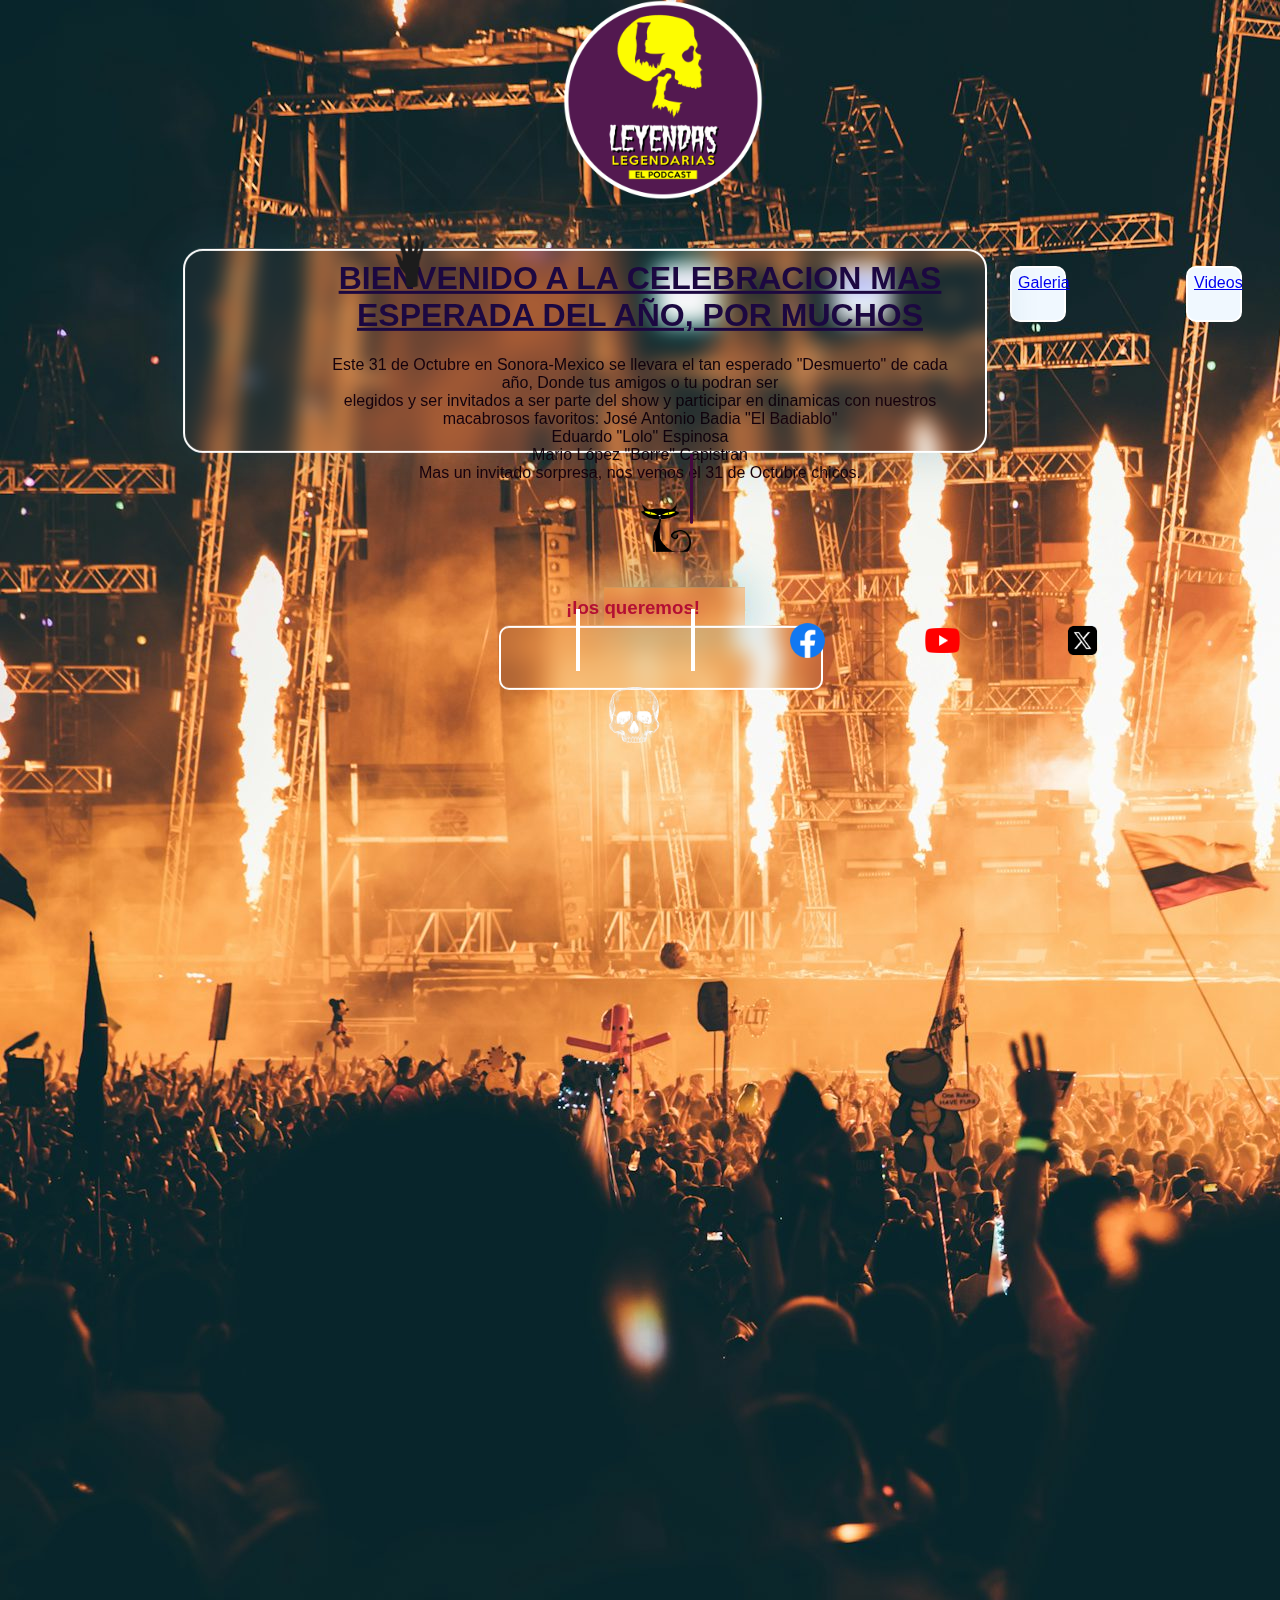
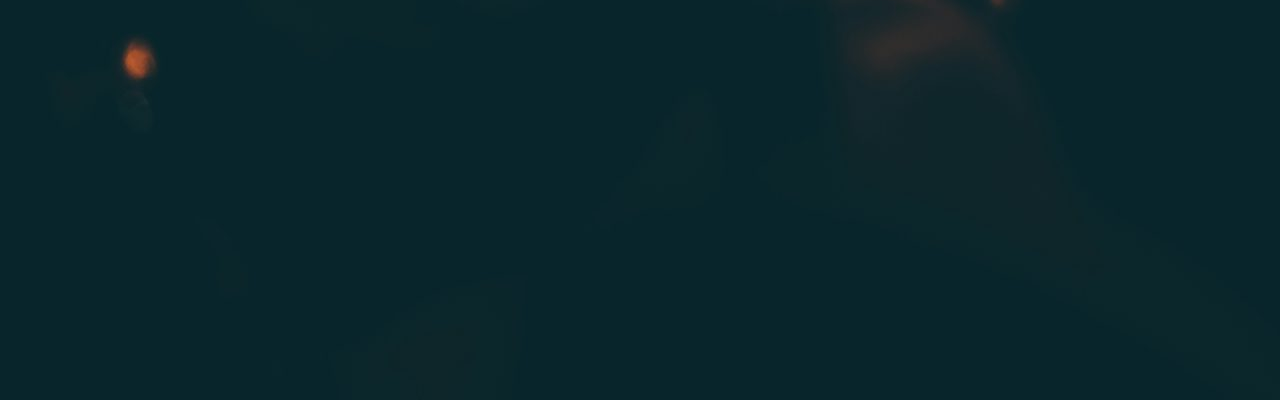
<file: index.html>
<!DOCTYPE html>
<html lang="en">
<head>
    <meta charset="UTF-8">
    <meta name="viewport" content="width=device-width, initial-scale=1.0">
    <title></title>
    <link rel="stylesheet" href="estilo.css">
    <link  rel= "apple-touch-icon"  tamaños= "57x57"  href= "favicons/apple-icon-57x57.png" > 
    <link  rel= "apple-touch-icon"  tamaños= "60x60"  href= "favicons/apple-icon-60x60.png" > 
    <link  rel= "apple-touch-icon"  tamaños= "72x72"  href= "favicons/apple-icon-72x72.png" > 
    <link  rel= "apple-touch-icon"  tamaños= "76x76"  href= "favicons/apple-icon-76x76.png" > 
    <link  rel= "apple-touch-icon"  tamaños= "114x114"  href= "favicons/apple-icon-114x114.png" > 
    <link  rel= "apple-touch-icon"  tamaños= "120x120"  href= "favicons/apple-icon-120x120.png" > 
    <link  rel= "apple-touch-icon"  tamaños = "144x144"  href = "favicons/apple-icon-144x144.png" > 
    <link  rel= "apple-touch-icon"  tamaños= "152x152"  href= "favicons/apple-icon-152x152.png" > 
    <link  rel= "apple-touch-icon"  tamaños= "180x180"  href= "favicons/apple-icon-180x180.png" > 
    <link  rel= "icon"  tipo= "image/png"  tamaños= "192x192"   href= "favicons/android-icon-192x192.png" > 
    <link  rel= "icon"  tipo= "image/png"  tamaños= "32x32"  href= "favicons/favicon-32x32.png" > 
    <link  rel= "icon"  tipo= "imagen/png"  tamaños= "96x96"  href= "favicons/favicon-96x96.png" > 
    <link  rel= "icon"  tipo= "imagen/png"  tamaños= "16x16"  href= "favicons/favicon-16x16.png" > 
    <link  rel= "manifest"  href= "favicons/manifest.json" > 
    <meta  nombre= "msapplication-TileColor"  contenido= "#ffffff" > 
    <meta  nombre= "msapplication-TileImage"  contenido= "favicons/ms-icon-144x144.png" > 
    <meta  nombre= "theme-color"  contenido= "#ffffff" >
</head>
<body>
<div class="ab">
<img src="img/fondo.jpeg" alt="fondo"></div>

<div class="lele">
<img src="img/logo.png" alt="logo" width="200px" height="200px">
</div>

<nav>
 <ul id="opciones">
    <li class="boton">Inicio</li>
    <li><a href="blog.html">Blog</li></a>
    <li><a href="galeria.html">Galeria</li></a>
    <li><a href="videos.html">Videos</li></a>
 </ul>
</nav>

<audio autoplay loop>
<source src="sound/musica ambiental.mp3" type="audio/mpeg">
</audio>


<main>
<header id="frase">
    <h1>BIENVENIDO A LA CELEBRACION MAS ESPERADA DEL AÑO, POR MUCHOS</h1>
    <p>Este 31 de Octubre en Sonora-Mexico se llevara el tan esperado "Desmuerto" de cada año, Donde tus amigos o tu podran ser <br>
        elegidos y ser invitados a ser parte del show y participar en dinamicas con nuestros macabrosos favoritos: José Antonio Badia "El Badiablo" <br>
        Eduardo "Lolo" Espinosa<br>
        Mario López "Borre" Capistran<br>
        Mas un invitado sorpresa, nos vemos el 31 de Octubre chicos.
    </p>
    <div class="linead"></div>

    <div class="caja"></div>
    <div class="dos"></div>
    <h3>¡los queremos!</h3> 
    <div class="tres"></div>
</header>
</main>

<div class="limi"></div>
<div class="limitan"></div>
</div>

<div class="zombie">
<img src="img/mano.webp" alt="mano" width="60px" height="60px">    
</div>

<div class=" muerto">
<img src="img/cabeza.webp" alt="cabeza" width="80px">    
</div>


<div class="gato">
    <img src="img/cat.png" alt="cat" width="50px" height="50px" >
    </div>

<div id="imagenes">

    <div class="face">
    <a href="https://www.facebook.com/leyendaspodcast/?locale=es_LA">
<img src="img/Facebook.png" alt="Facebook" width="35px" height="35px">
 </a>
    </div>

    <div class="you">
 <a href="https://youtube.com/@leyendaspodcast?si=yJ-nlB5VjifL2ucx">     
<img src="img/Youtube.png" alt="Youtube" width="35px" height="25px"></a>  

    </div>
<a href="https://x.com/LeyendasPodcast" target="_blank">   
<img src="img/twitter.webp" alt="twitter" width="45px" height="45px">
</a> 
</div>

</body>
</html>
</file>
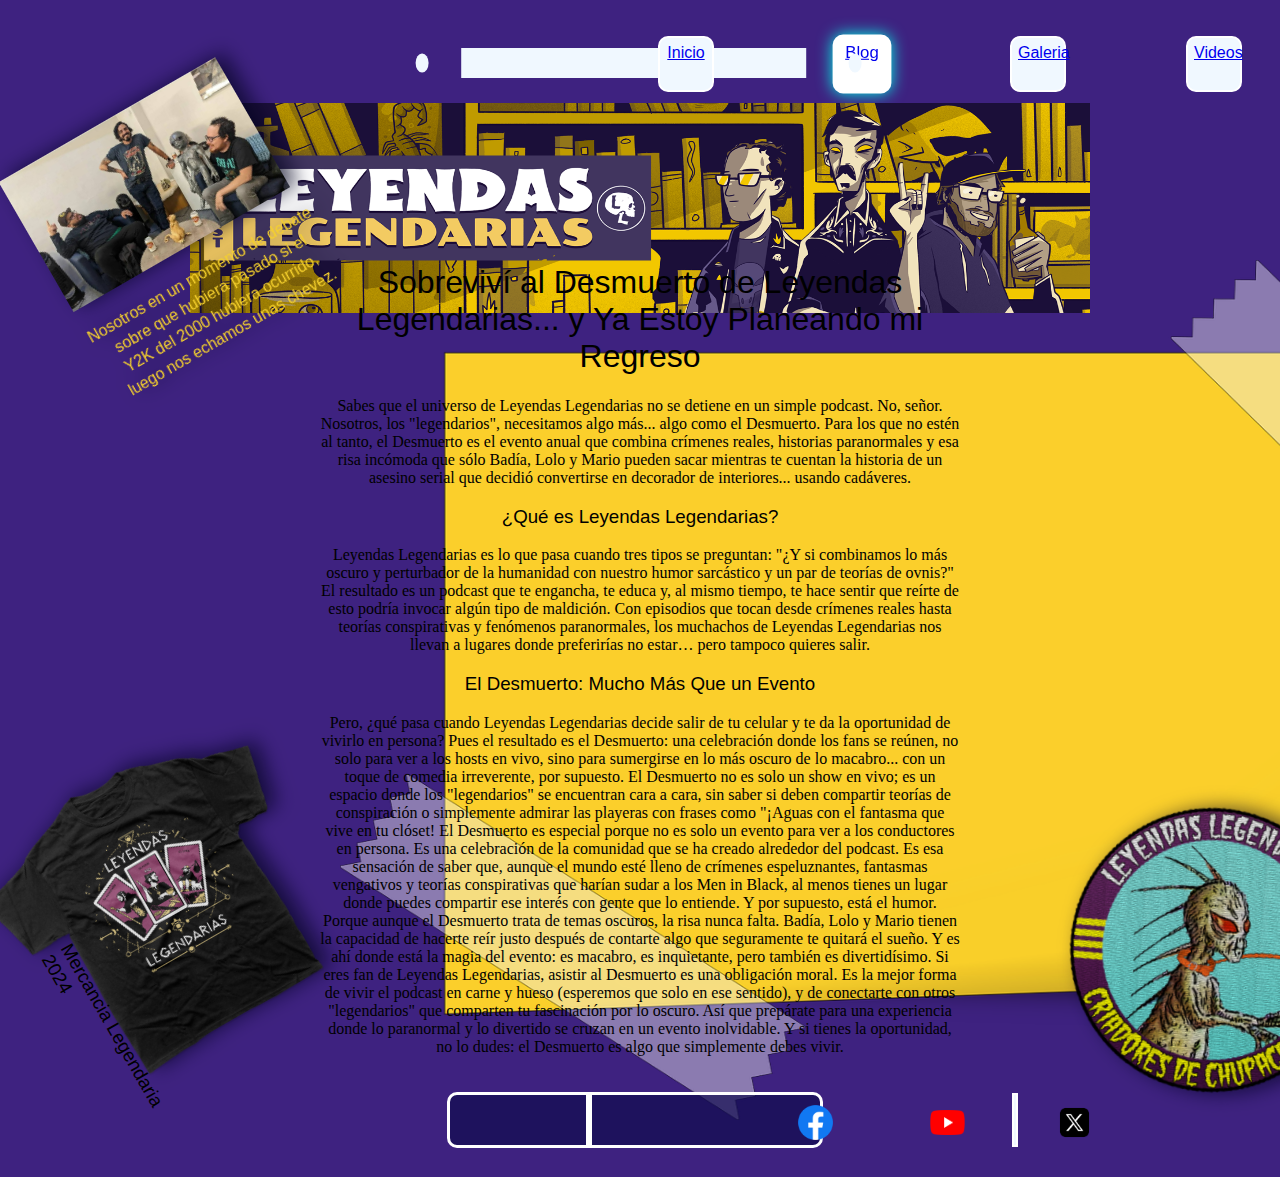
<file: blog.html>
<!DOCTYPE html>
<html lang="en">
<head>
    <meta charset="UTF-8">
    <meta name="viewport" content="width=device-width, initial-scale=1.0">
    <title>Document</title>

<link rel="stylesheet" href="https://cdnjs.cloudflare.com/ajax/libs/font-awesome/6.6.0/css/all.min.css" integrity="sha512-Kc323vGBEqzTmouAECnVceyQqyqdsSiqLQISBL29aUW4U/M7pSPA/gEUZQqv1cwx4OnYxTxve5UMg5GT6L4JJg==" crossorigin="anonymous" referrerpolicy="no-referrer" />

    <link rel="stylesheet" href="estilazos.css">
    <link  rel= "apple-touch-icon"  tamaños= "57x57"  href= "favicons/apple-icon-57x57.png" > 
    <link  rel= "apple-touch-icon"  tamaños= "60x60"  href= "favicons/apple-icon-60x60.png" > 
    <link  rel= "apple-touch-icon"  tamaños= "72x72"  href= "favicons/apple-icon-72x72.png" > 
    <link  rel= "apple-touch-icon"  tamaños= "76x76"  href= "favicons/apple-icon-76x76.png" > 
    <link  rel= "apple-touch-icon"  tamaños= "114x114"  href= "favicons/apple-icon-114x114.png" > 
    <link  rel= "apple-touch-icon"  tamaños= "120x120"  href= "favicons/apple-icon-120x120.png" > 
    <link  rel= "apple-touch-icon"  tamaños = "144x144"  href = "favicons/apple-icon-144x144.png" > 
    <link  rel= "apple-touch-icon"  tamaños= "152x152"  href= "favicons/apple-icon-152x152.png" > 
    <link  rel= "apple-touch-icon"  tamaños= "180x180"  href= "favicons/apple-icon-180x180.png" > 
    <link  rel= "icon"  tipo= "image/png"  tamaños= "192x192"   href= "favicons/android-icon-192x192.png" > 
    <link  rel= "icon"  tipo= "image/png"  tamaños= "32x32"  href= "favicons/favicon-32x32.png" > 
    <link  rel= "icon"  tipo= "imagen/png"  tamaños= "96x96"  href= "favicons/favicon-96x96.png" > 
    <link  rel= "icon"  tipo= "imagen/png"  tamaños= "16x16"  href= "favicons/favicon-16x16.png" > 
    <link  rel= "manifest"  href= "favicons/manifest.json" > 
    <meta  nombre= "msapplication-TileColor"  contenido= "#ffffff" > 
    <meta  nombre= "msapplication-TileImage"  contenido= "favicons/ms-icon-144x144.png" > 
    <meta  nombre= "theme-color"  contenido= "#ffffff" >
</head>
<body>

<audio autoplay loop>
    <source src="sound/musica ambiental.mp3" type="audio/mpeg">
    </audio>

<header>
<nav>
 <ul id="opciones">
    <li><a href="index.html">Inicio<i class="fa-solid fa-house"></i></li></a>
    <li class="boton"> <a href="blog.html">Blog<i class="fa-solid fa-heart"></i></li></a>
    <li><a href="galeria.html">Galeria<i class="fa-solid fa-image"></i> </li></a>
    <li><a href="videos.html">Videos<i class="fa-solid fa-video"></i></li></a>
 </ul>
</nav>


<div class="cuadro"></div>
<div class="cuadrod"></div>

<div class="chicos">
<img src="img/banner.png" alt="banner" width="900px" height="210px">
</div>
<div class="linea"></div>
</header>

<section id="notas">
<article>
<h1>Sobreviví al Desmuerto de Leyendas Legendarias... y Ya Estoy Planeando mi Regreso</h1>
    <p>Sabes que el universo de Leyendas Legendarias no se detiene en un simple podcast. No, señor. Nosotros, los "legendarios", necesitamos algo más... algo como el Desmuerto. Para
        los que no estén al tanto, el Desmuerto es el evento anual que combina crímenes reales, historias paranormales y esa risa incómoda que sólo Badía, Lolo y Mario pueden sacar
        mientras te cuentan la historia de un asesino serial que decidió convertirse en decorador de interiores... usando cadáveres.</p>
</article>

<article>
<h3>¿Qué es Leyendas Legendarias?</h3>
<p>Leyendas Legendarias es lo que pasa cuando tres tipos se preguntan: "¿Y si combinamos lo más oscuro y perturbador de la humanidad con nuestro humor sarcástico y un par de teorías de 
    ovnis?" El resultado es un podcast que te engancha, te educa y, al mismo tiempo, te hace sentir que reírte de esto podría invocar algún tipo de maldición. Con episodios que tocan
    desde crímenes reales hasta teorías conspirativas y fenómenos paranormales, los muchachos de Leyendas Legendarias nos llevan a lugares donde preferirías no estar… pero tampoco
    quieres salir.</p>
</article>

<article>
<h3>El Desmuerto: Mucho Más Que un Evento</h3>
<p>Pero, ¿qué pasa cuando Leyendas Legendarias decide salir de tu celular y te da la oportunidad de vivirlo en persona? Pues el resultado es el Desmuerto: una celebración donde los fans 
     se reúnen, no solo para ver a los hosts en vivo, sino para sumergirse en lo más oscuro de lo macabro... con un toque de comedia irreverente, por supuesto. El Desmuerto no es solo un 
     show en vivo; es un espacio donde los "legendarios" se encuentran cara a cara, sin saber si deben compartir teorías de conspiración o simplemente admirar las playeras con frases como 
    "¡Aguas con el fantasma que vive en tu clóset! El Desmuerto es especial porque no es solo un evento para ver a los conductores en persona. Es una celebración de la comunidad que se ha creado 
    alrededor del podcast. Es esa sensación de saber que, aunque el mundo esté lleno de crímenes espeluznantes, fantasmas vengativos y teorías conspirativas que harían sudar a los Men in Black,
    al menos tienes un lugar donde puedes compartir ese interés con gente que lo entiende. Y por supuesto, está el humor. Porque aunque el Desmuerto trata de temas oscuros, la risa nunca falta. 
    Badía, Lolo y Mario tienen la capacidad de hacerte reír justo después de contarte algo que seguramente te quitará el sueño. Y es ahí donde está la magia del evento: es macabro, es inquietante,
    pero también es divertidísimo. Si eres fan de Leyendas Legendarias, asistir al Desmuerto es una obligación moral. Es la mejor forma de vivir el podcast en carne y hueso (esperemos que solo en
    ese sentido), y de conectarte con otros "legendarios" que comparten tu fascinación por lo oscuro. Así que prepárate para una experiencia donde lo paranormal y lo divertido se cruzan en un evento
    inolvidable. Y si tienes la oportunidad, no lo dudes: el Desmuerto es algo que simplemente debes vivir.</p>
</article>
</section>

<div class="uno">
 <img src="img/papelito.webp" alt="papelito" width="1250px" height="860px">   
</div>

<div class="dos">
    <img src="img/recuerdo.jpeg" alt="recuerdo" width="250px" height="150px">
<p>Nosotros en un momento de debate <br>
    sobre que hubiera pasado si el <br>
    Y2K del 2000 hubiera ocurrido, <br>
    luego nos echamos unas chevez.</p>
</div>

<div class="tres">
 <img src="img/criadores.png" alt="criadores" width="300 px" height="300px">   
</div>

<div class="ropa">
<img src="img/camiza.png" alt="camiza" width="400px">
</div>

<div class="merca">
<h3>Mercancia Legendaria<br>2024</h3>    
</div>

<footer>
<div id="imagenes">

    <div class="face">
    <a href="https://www.facebook.com/leyendaspodcast/?locale=es_LA">
<img src="img/Facebook.png" alt="Facebook" width="35px" height="35px">
 </a>
    </div>

    <div class="you">
 <a href="https://youtube.com/@leyendaspodcast?si=yJ-nlB5VjifL2ucx">     
<img src="img/Youtube.png" alt="Youtube" width="35px" height="25px"></a>  

    </div>
<a href="https://x.com/LeyendasPodcast" target="_blank">   
<img src="img/twitter.webp" alt="twitter" width="45px" height="45px">
</a> 
</div>

<div class="cuad"></div>
<div class="lin"></div>
<div class="line"></div>
</footer>

</body>
</html>
</file>
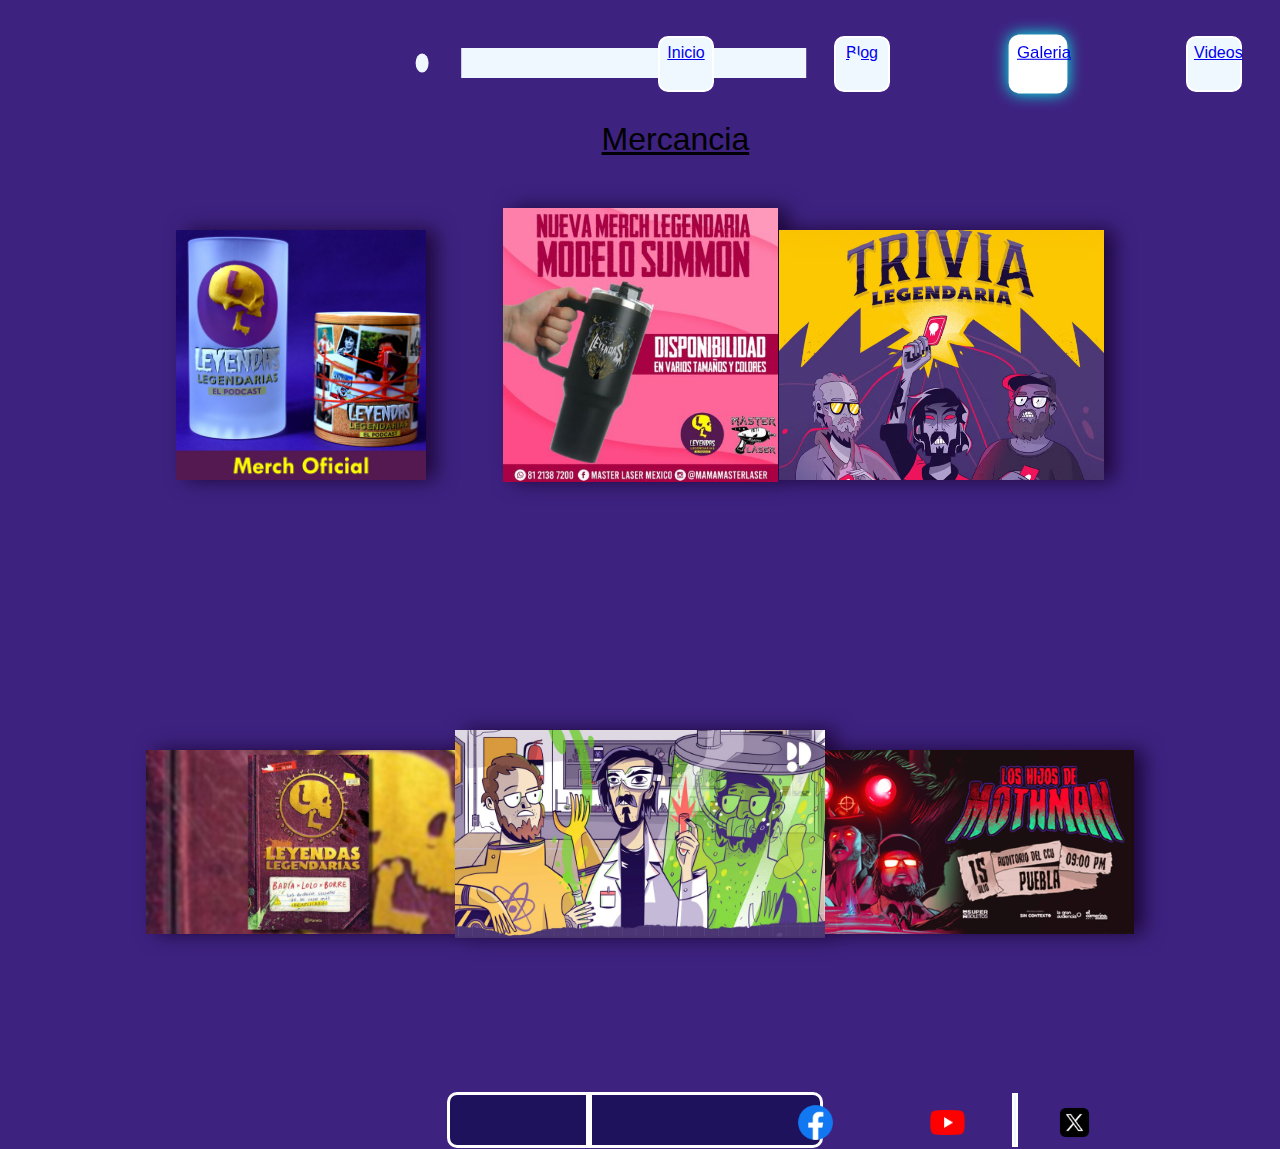
<file: galeria.html>
<!DOCTYPE html>
<html lang="en">
<head>
    <meta charset="UTF-8">
    <meta name="viewport" content="width=device-width, initial-scale=1.0">
    <title>Document</title>
    <link rel="stylesheet" href="https://cdnjs.cloudflare.com/ajax/libs/font-awesome/6.6.0/css/all.min.css" integrity="sha512-Kc323vGBEqzTmouAECnVceyQqyqdsSiqLQISBL29aUW4U/M7pSPA/gEUZQqv1cwx4OnYxTxve5UMg5GT6L4JJg==" crossorigin="anonymous" referrerpolicy="no-referrer" />
    <link rel="stylesheet" href="estilos3.css">
    <link  rel= "apple-touch-icon"  tamaños= "57x57"  href= "favicons/apple-icon-57x57.png" > 
    <link  rel= "apple-touch-icon"  tamaños= "60x60"  href= "favicons/apple-icon-60x60.png" > 
    <link  rel= "apple-touch-icon"  tamaños= "72x72"  href= "favicons/apple-icon-72x72.png" > 
    <link  rel= "apple-touch-icon"  tamaños= "76x76"  href= "favicons/apple-icon-76x76.png" > 
    <link  rel= "apple-touch-icon"  tamaños= "114x114"  href= "favicons/apple-icon-114x114.png" > 
    <link  rel= "apple-touch-icon"  tamaños= "120x120"  href= "favicons/apple-icon-120x120.png" > 
    <link  rel= "apple-touch-icon"  tamaños = "144x144"  href = "favicons/apple-icon-144x144.png" > 
    <link  rel= "apple-touch-icon"  tamaños= "152x152"  href= "favicons/apple-icon-152x152.png" > 
    <link  rel= "apple-touch-icon"  tamaños= "180x180"  href= "favicons/apple-icon-180x180.png" > 
    <link  rel= "icon"  tipo= "image/png"  tamaños= "192x192"   href= "favicons/android-icon-192x192.png" > 
    <link  rel= "icon"  tipo= "image/png"  tamaños= "32x32"  href= "favicons/favicon-32x32.png" > 
    <link  rel= "icon"  tipo= "imagen/png"  tamaños= "96x96"  href= "favicons/favicon-96x96.png" > 
    <link  rel= "icon"  tipo= "imagen/png"  tamaños= "16x16"  href= "favicons/favicon-16x16.png" > 
    <link  rel= "manifest"  href= "favicons/manifest.json" > 
    <meta  nombre= "msapplication-TileColor"  contenido= "#ffffff" > 
    <meta  nombre= "msapplication-TileImage"  contenido= "favicons/ms-icon-144x144.png" > 
    <meta  nombre= "theme-color"  contenido= "#ffffff" >


    <audio autoplay loop>
        <source src="sound/musica ambiental.mp3" type="audio/mpeg">
        </audio>
</head>
<h1>Mercancia</h1>

<body>
<nav>
<ul id="opciones">
    <li><a href="index.html">Inicio<i class="fa-solid fa-house"></i></li></a>
    <li><a href="blog.html">Blog<i class="fa-solid fa-heart"></i></li></a>
    <li class="boton"><a href="galeria.html">Galeria<i class="fa-solid fa-image"></i> </li></a>
    <li><a href="videos.html">Videos<i class="fa-solid fa-video"></i></li></a>
</ul>
</nav>

<div class="cuadro"></div>
<div class="cuadrod"></div>
<div class="linea"></div>
       
<section>
<div id="venta">
<img src="img/mer1.webp" alt="mer1" width="250px">
<div class="uno"><img src="img/mer2.png" alt="mer2" width="275px"></div>
<div class="dos"></div><img src="img/mer6.png" alt="mer6" width="325px"></div>
</div>

<div id="ventad">
<img src="img/mer4.jpg" alt="mer4" width="325px">
<img src="img/mer5.png" alt="mer5" width="370px">
<div class="derecha"><img src="img/mer3.webp" alt="mer3" width="370px"></div>
</div>
</section>

<footer>
    <div id="imagenes">
        
    <div class="face">
        <a href="https://www.facebook.com/leyendaspodcast/?locale=es_LA">
    <img src="img/Facebook.png" alt="Facebook" width="35px" height="35px">
    </a>
    </div>
        
    <div class="you">
    <a href="https://youtube.com/@leyendaspodcast?si=yJ-nlB5VjifL2ucx">     
    <img src="img/Youtube.png" alt="Youtube" width="35px" height="25px"></a>  
        
    </div>
    <a href="https://x.com/LeyendasPodcast" target="_blank">   
    <img src="img/twitter.webp" alt="twitter" width="45px" height="45px">
    </a> 
    </div>
        
    <div class="cuad"></div>
    <div class="lin"></div>
    <div class="line"></div>
</footer>
    
</body>
</html>
</file>
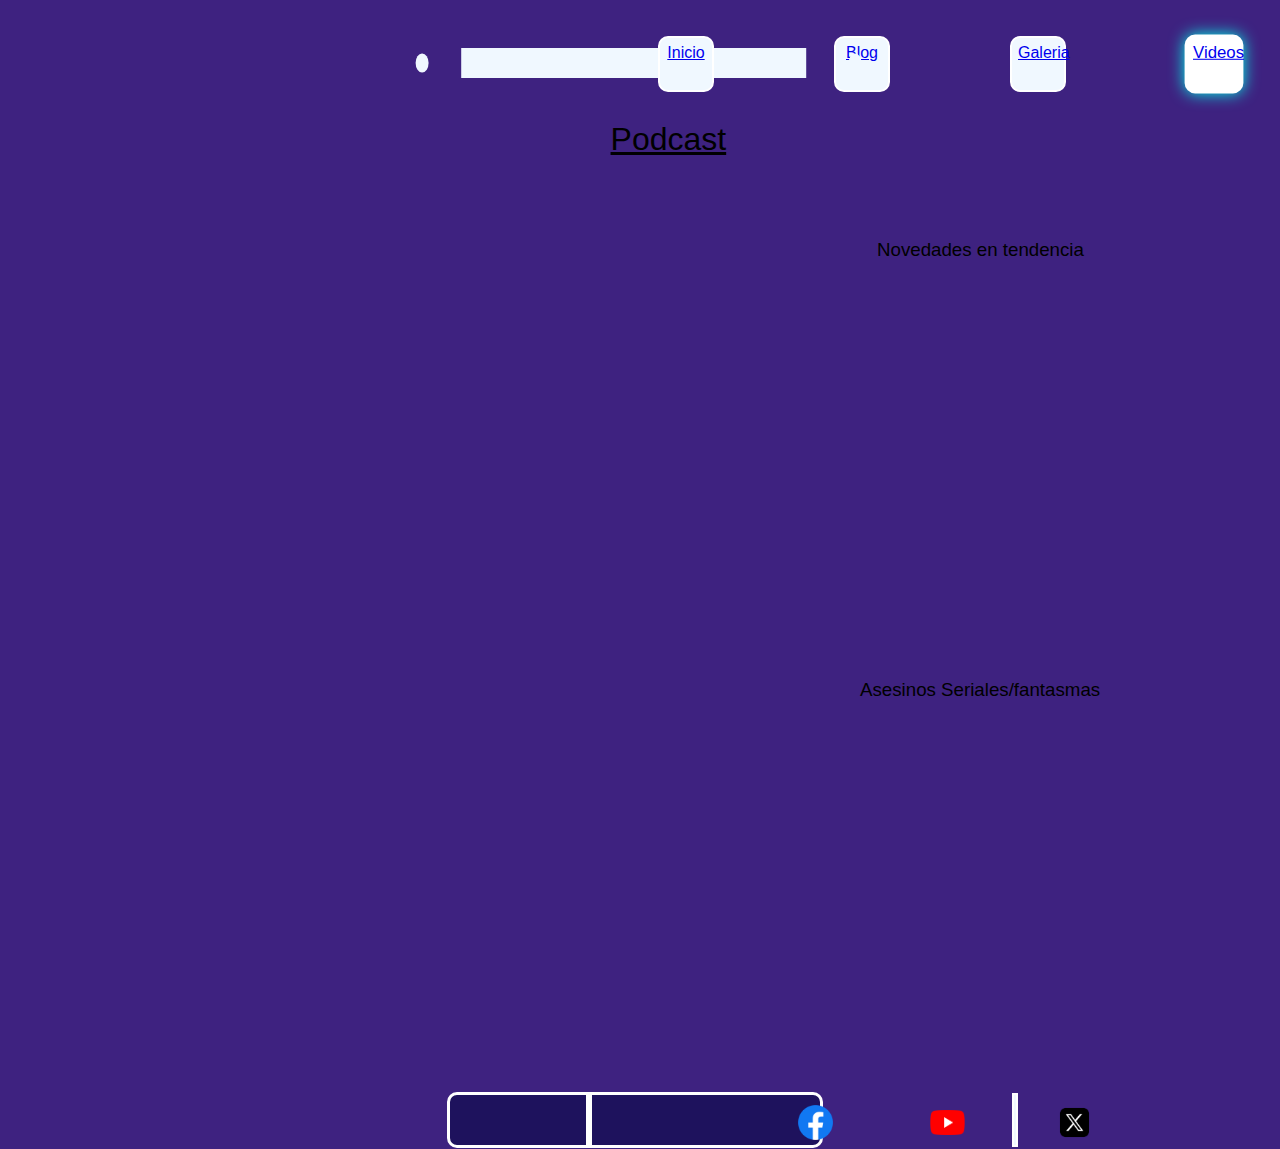
<file: videos.html>
<!DOCTYPE html>
<html lang="en">
<head>
    <meta charset="UTF-8">
    <meta name="viewport" content="width=device-width, initial-scale=1.0">
    <title>Document</title>
    <link rel="stylesheet" href="https://cdnjs.cloudflare.com/ajax/libs/font-awesome/6.6.0/css/all.min.css" integrity="sha512-Kc323vGBEqzTmouAECnVceyQqyqdsSiqLQISBL29aUW4U/M7pSPA/gEUZQqv1cwx4OnYxTxve5UMg5GT6L4JJg==" crossorigin="anonymous" referrerpolicy="no-referrer" />
    <link rel="stylesheet" href="estilos4.css">
    <link  rel= "apple-touch-icon"  tamaños= "57x57"  href= "favicons/apple-icon-57x57.png" > 
    <link  rel= "apple-touch-icon"  tamaños= "60x60"  href= "favicons/apple-icon-60x60.png" > 
    <link  rel= "apple-touch-icon"  tamaños= "72x72"  href= "favicons/apple-icon-72x72.png" > 
    <link  rel= "apple-touch-icon"  tamaños= "76x76"  href= "favicons/apple-icon-76x76.png" > 
    <link  rel= "apple-touch-icon"  tamaños= "114x114"  href= "favicons/apple-icon-114x114.png" > 
    <link  rel= "apple-touch-icon"  tamaños= "120x120"  href= "favicons/apple-icon-120x120.png" > 
    <link  rel= "apple-touch-icon"  tamaños = "144x144"  href = "favicons/apple-icon-144x144.png" > 
    <link  rel= "apple-touch-icon"  tamaños= "152x152"  href= "favicons/apple-icon-152x152.png" > 
    <link  rel= "apple-touch-icon"  tamaños= "180x180"  href= "favicons/apple-icon-180x180.png" > 
    <link  rel= "icon"  tipo= "image/png"  tamaños= "192x192"   href= "favicons/android-icon-192x192.png" > 
    <link  rel= "icon"  tipo= "image/png"  tamaños= "32x32"  href= "favicons/favicon-32x32.png" > 
    <link  rel= "icon"  tipo= "imagen/png"  tamaños= "96x96"  href= "favicons/favicon-96x96.png" > 
    <link  rel= "icon"  tipo= "imagen/png"  tamaños= "16x16"  href= "favicons/favicon-16x16.png" > 
    <link  rel= "manifest"  href= "favicons/manifest.json" > 
    <meta  nombre= "msapplication-TileColor"  contenido= "#ffffff" > 
    <meta  nombre= "msapplication-TileImage"  contenido= "favicons/ms-icon-144x144.png" > 
    <meta  nombre= "theme-color"  contenido= "#ffffff" >


    <audio autoplay loop>
        <source src="sound/musica ambiental.mp3" type="audio/mpeg">
        </audio>

</head>
<h1>Podcast</h1>

<body>
<nav>
<ul id="opciones">
    <li><a href="index.html.html">Inicio<i class="fa-solid fa-house"></i></li></a>
    <li><a href="blog.html">Blog<i class="fa-solid fa-heart"></i></li></a>
    <li><a href="galeria.html">Galeria<i class="fa-solid fa-image"></i> </li></a>
    <li class="boton"><a href="videos.html">Videos<i class="fa-solid fa-video"></i></li></a>
</ul>
</nav>

<div class="cuadro"></div>
<div class="cuadrod"></div>
<div class="linea"></div>
       

<h3>Novedades en tendencia</h3>
<h3 class="muerte">Asesinos Seriales/fantasmas</h3>
<section class="cuentamelo">

<iframe width="560" height="315" src="https://www.youtube.com/embed/4xOMxBiwwEg?si=xRuM6MTHD7okgmn_" 
    title="YouTube video player" frameborder="0" 
    allow="accelerometer; autoplay; clipboard-write; encrypted-media; gyroscope; picture-in-picture; web-share" 
    referrerpolicy="strict-origin-when-cross-origin" allowfullscreen>
</iframe>
</section>

<section class="episodio">
    <iframe width="560" height="315" src="https://www.youtube.com/embed/Tbx16FhWHok?si=4q2Bvg-Rn-0W6ZDf" 
    title="YouTube video player" frameborder="0"
     allow="accelerometer; autoplay; clipboard-write; encrypted-media; gyroscope; picture-in-picture; web-share" 
     referrerpolicy="strict-origin-when-cross-origin" allowfullscreen></iframe>


</section>

<footer>
    <div id="imagenes">
        
    <div class="face">
        <a href="https://www.facebook.com/leyendaspodcast/?locale=es_LA">
    <img src="img/Facebook.png" alt="Facebook" width="35px" height="35px">
    </a>
    </div>
        
    <div class="you">
    <a href="https://youtube.com/@leyendaspodcast?si=yJ-nlB5VjifL2ucx">     
    <img src="img/Youtube.png" alt="Youtube" width="35px" height="25px"></a>  
        
    </div>
    <a href="https://x.com/LeyendasPodcast" target="_blank">   
    <img src="img/twitter.webp" alt="twitter" width="45px" height="45px">
    </a> 
    </div>
        
    <div class="cuad"></div>
    <div class="lin"></div>
    <div class="line"></div>
</footer>
    
</body>
</html>
</file>
<file: estilo.css>
.ab img{
min-width: 100%;
min-height: 100%;
position: absolute;
}
body{
margin: 0px;
cursor: url(img/cursor.png), auto;
}
#frase{
position: fixed;
top: 50%;
left: 50%;
transform: translate(-50%, -50%);
font-family: "Bebas Neue", sans-serif;
font-weight: 400;
font-style: normal;
color: rgb(22, 1, 12);
text-align: center;
}
#frase p{
text-shadow: rgb(51, 129, 148) 0px 0px 90px;
}
.caja{
border: 2px solid white;
position: fixed;
width: 800px;
height: 200px;
top: 10px;
right: -27px;
box-shadow: 0px 0px 50px;
color: rgba(32, 110, 124, 0.24);
border-radius: 20px;
}
#frase h1{
 text-decoration: underline;   
}
.caja{
background: #9995950e;
backdrop-filter: blur(10px);
-webkit-backdrop-filter: blur(10px);
z-index: -1;
}
#frase h3{
top: 40px;
position: relative;
}
.dos{
border: 2px solid none;
top: 90px;
position: relative;
width: 22%;
height: 40px;
left: 284px;
background: #9995950e;
backdrop-filter: blur(10px);
-webkit-backdrop-filter: blur(10px);
z-index: -1;
box-shadow: 0px 0px 50px;
color: rgba(65, 163, 180, 0.63);
}
.linead{
border: 1px solid none;
width: 3px;
height: 70px;
position: fixed;
top: 215px;
left: 370px;
background-color: rgb(70, 7, 64);
border-radius: 10px;
}
header h3{
color: rgb(180, 15, 51);
text-shadow: 0px 0px 20px;
right: 7px;
}

#imagenes{
z-index: 10;
position: fixed;
display: flex;
align-content:space-around;
align-items: center;
top: 618px;
left: 990px;
}

.face, .you{
right:200px;
position: relative;
}

.you{
right:100px;
}
.tres{
border: 2px solid white;
width: 50%;
height: 60px;
position: relative;
top: 29px;
left: 179px;
background: #9995950e;
backdrop-filter: blur(10px);
-webkit-backdrop-filter: blur(10px);
z-index: -1;
border-radius: 10px;
}
#inicio{
position: fixed;
}
#opciones{
position: fixed;
display:flex;
top: 250px;
left: 558px;
font-family: "Bebas Neue", sans-serif;
font-weight: 400;
font-style: normal;
color: rgb(73, 31, 141);
text-align: center;
}
#opciones li{
margin: 0 60px;
border: 2px solid rgb(255, 255, 255);
width: 40px;
height: 40px;
padding: 6px;
background-color: aliceblue;
border-radius: 10px;
list-style: none;
cursor: pointer;
}

#opciones li:hover{
color: rgb(176, 161, 245);
background-color: white;
transform: scale(1.05);
box-shadow: 0 0px 15px rgb(0, 255, 234); 
}
.lele{
position: fixed;
left: 44%
}
.gato{
position: fixed;
z-index: 30;
transform: translate(-50%, -50%);
top: 58.8%;
left: 52%;
}

h1{
color: rgb(28, 8, 65);   
}

.limi, .limitan{
border: 2px solid rgb(255, 255, 255);
position: fixed;
left: 45%;
top: 609px;
height: 58px;
}
.limitan{
left: 54%;
}
.zombie, .muerto{
position: fixed;
transform: translate(-50%, -50%);
top: 29.1%;
left: 32%;
}
.muerto{
top: 80%;
left: 49.6%;
}
#opciones .boton{
background-color: rgb(255, 255, 255);
border: 2px solid rgb(255, 255, 255);
color: rgb(176, 161, 245);
background-color: white;
transform: scale(1.05);
box-shadow: 0 0px 15px rgb(0, 255, 234); 
}
</file>
<file: estilazos.css>
body {
cursor: url('img/cursor.png'), auto;
margin: 0;
background-color: rgb(62, 34, 128);
height: 100vh;
}

.chicos {
position: absolute;
top: 50%;
left: 50%;
transform: translate(-50%, -50%);
top: 210px;
color: white;
}

#opciones{
position: absolute;
display:flex;
top: 20px;
left: 558px;
font-family: "Bebas Neue", sans-serif;
font-weight: 400;
font-style: normal;
color: rgb(73, 31, 141);
text-align: center;
}
#opciones li{
margin: 0 60px;
border: 2px solid rgb(255, 255, 255);
width: 40px;
height: 40px;
padding: 6px;
background-color: aliceblue;
border-radius: 10px;
list-style: none;
cursor: pointer;
}
    
#opciones li:hover{
color: rgb(176, 161, 245);
transform: scale(1.05);
box-shadow: 0 0px 15px rgb(0, 255, 234); 
transition-duration: 300ms;
}
.linea{
border: 6px solid none;
position: absolute;
background-color: aliceblue;
top: 7%;
left: 49.5%;
height: 30px;
width: 27%;
transform: translate(-50%, -50%);
z-index: -1;
}
.cuadro, .cuadrod{
border: 6px solid none;
position: absolute;
background-color: aliceblue;
top: 7%;
left: 33%;
height: 19px;
width: 1%;
transform: translate(-50%, -50%);
border-radius: 100%;
}
.cuadrod{
left: 66.8%;
}

#notas{
text-align:center;
top: 73%;
left: 50%;
transform: translate(-50%, -50%);
position: absolute;
font-family:Cambria, Cochin, Georgia, Times, 'Times New Roman', serif;
}

.uno{
left: 340px; 
top: 260px;
position: absolute;  
z-index: -1; 

}
 h3, h1{
font-family: "Bebas Neue", sans-serif;
font-weight: 400;
font-style: normal;    
}

.dos, .tres, .ropa{
transform: rotate(-30deg);
position: absolute;
top: 100px;
left: 50px;
filter: drop-shadow(10px 0px 10px);
color: rgba(1, 2, 31, 0.692);
}

.tres{
transform: rotate(5deg);
top: 800px;
left: 83%;
}

.ropa{
top: 700px;
left: -40px;
}

.dos p {
    text-align: center;
    line-height: 22px;
    transform: scale(1);
    opacity: 2;
    animation: fadeOut 15s forwards;
    color: rgb(245, 208, 45); 
    box-shadow: none;
    font-family: 'Gill Sans', 'Gill Sans MT', Calibri, 'Trebuchet MS', sans-serif;
}

@keyframes fadeOut {
100% {
transform: scale(0.8);
opacity: 0;
}}

.dos img {
animation: rotate 10s linear infinite;
}

@keyframes rotate {
100% {
transform: rotate(-15deg);
}}

.dos {
transition: all .5s ease-in-out;
}

.tres img{
animation: rotate 12s linear infinite;
transform: rotate(-360deg);
}

#imagenes{
z-index: 10;
position: absolute;
display: flex;
align-content:space-around;
align-items: center;
top: 1100px;
left: 982px;
}
    
.face, .you{
right:184px;
position: relative;
}

.you{
right:87px;
}

.cuad{
border: 3px solid white;
position: absolute; 
top: 1120px;
left: 49.6%;
width: 370px;
height: 50px;
transform: translate(-50%, -50%);
border-radius: 10px;
background-color: rgba(15, 11, 77, 0.678);
}

.lin, .line{
border: 2px solid white;
background-color: white;
position: absolute;
top: 1120px;
left: 46%;
width: 2px;
height: 50px;
transform: translate(-50%, -50%);
}

.line{
left: 1015px;
background-color: aliceblue;   
}

#opciones .boton{
background-color: rgb(255, 255, 255);
border: 2px solid rgb(255, 255, 255);
color: rgb(176, 161, 245);
background-color: white;
transform: scale(1.05);
box-shadow: 0 0px 15px rgb(0, 255, 234); 
}
.merca{
position: absolute;
top: 990px;  
left: 10px;
transform: rotate(60deg);  
}
</file>
<file: estilos3.css>
body {
cursor: url('img/cursor.png'), auto;
margin: 0;
background-color: rgb(62, 34, 128);
height: 100vh;
}


#imagenes{
z-index: 10;
position: absolute;
display: flex;
align-content:space-around;
align-items: center;
top: 1100px;
left: 982px;
}
        
.face, .you{
right:184px;
position: relative;
}
    
.you{
right:87px;
}
    
.cuad{
border: 3px solid white;
position: absolute; 
top: 1120px;
left: 49.6%;
width: 370px;
height: 50px;
transform: translate(-50%, -50%);
border-radius: 10px;
background-color: rgba(15, 11, 77, 0.678);
}
    
.lin, .line{
border: 2px solid white;
background-color: white;
position: absolute;
top: 1120px;
left: 46%;
width: 2px;
height: 50px;
transform: translate(-50%, -50%);
}
    
#opciones{
position: absolute;
display:flex;
top: 20px;
left: 558px;
font-family: "Bebas Neue", sans-serif;
font-weight: 400;
font-style: normal;
color: rgb(73, 31, 141);
text-align: center;
}
#opciones li{
margin: 0 60px;
border: 2px solid rgb(255, 255, 255);
width: 40px;
height: 40px;
padding: 6px;
background-color: aliceblue;
border-radius: 10px;
list-style: none;
cursor: pointer;
}
        
#opciones li:hover{
color: rgb(176, 161, 245);
transform: scale(1.05);
box-shadow: 0 0px 15px rgb(0, 255, 234); 
transition-duration: 300ms;
}
#opciones .boton{
background-color: rgb(255, 255, 255);
border: 2px solid rgb(255, 255, 255);
color: rgb(176, 161, 245);
background-color: white;
transform: scale(1.05);
box-shadow: 0 0px 15px rgb(0, 255, 234);
}
.cuadro, .cuadrod{
border: 6px solid none;
position: absolute;
background-color: aliceblue;
top: 7%;
left: 33%;
height: 19px;
width: 1%;
transform: translate(-50%, -50%);
border-radius: 100%;
}
.cuadrod{
left: 66.8%;
}
.linea{
border: 6px solid none;
position: absolute;
background-color: aliceblue;
top: 7%;
left: 49.5%;
height: 30px;
width: 27%;
transform: translate(-50%, -50%);
z-index: -1;
}
.lin, .line{
border: 2px solid white;
background-color: white;
position: absolute;
top: 1120px;
left: 46%;
width: 2px;
height: 50px;
transform: translate(-50%, -50%);
}
    
.line{
left: 1015px;
background-color: aliceblue;   
}

h1{
position: absolute; 
top: 100px;   
font-family: "Bebas Neue", sans-serif;
font-weight: 400;
font-style: normal;
left: 47%;
text-decoration: underline;
}

#venta{
display: flex;  
justify-content:space-around;
top: 230px;
position: relative;
filter: drop-shadow(10px 0px 10px);
color: rgb(29, 7, 58);
}
#ventad{
display: flex;  
justify-content:space-around;
top: 500px;
position: relative;
filter: drop-shadow(10px 0px 10px);
color: rgb(29, 7, 58);
}
.uno{
position: absolute; 
top: -22px;  
}
.derecha{
position: absolute;
top: -20px;
}

.dos{
position: absolute;
}
.paquete li{
list-style: none;
font-family: "Bebas Neue", sans-serif;
font-weight: 400;
font-style: normal;

}
</file>
<file: estilos4.css>
body {
cursor: url('img/cursor.png'), auto;
margin: 0;
background-color: rgb(62, 34, 128);
height: 100vh;
}


#imagenes{
z-index: 10;
position: absolute;
display: flex;
align-content:space-around;
align-items: center;
top: 1100px;
left: 982px;
}
        
.face, .you{
right:184px;
position: relative;
}
    
.you{
right:87px;
}
    
.cuad{
border: 3px solid white;
position: absolute; 
top: 1120px;
left: 49.6%;
width: 370px;
height: 50px;
transform: translate(-50%, -50%);
border-radius: 10px;
background-color: rgba(15, 11, 77, 0.678);
}
    
.lin, .line{
border: 2px solid white;
background-color: white;
position: absolute;
top: 1120px;
left: 46%;
width: 2px;
height: 50px;
transform: translate(-50%, -50%);
}
    
#opciones{
position: absolute;
display:flex;
top: 20px;
left: 558px;
font-family: "Bebas Neue", sans-serif;
font-weight: 400;
font-style: normal;
color: rgb(73, 31, 141);
text-align: center;
}
#opciones li{
margin: 0 60px;
border: 2px solid rgb(255, 255, 255);
width: 40px;
height: 40px;
padding: 6px;
background-color: aliceblue;
border-radius: 10px;
list-style: none;
cursor: pointer;
}
        
#opciones li:hover{
color: rgb(176, 161, 245);
transform: scale(1.05);
box-shadow: 0 0px 15px rgb(0, 255, 234); 
transition-duration: 300ms;
}
#opciones .boton{
background-color: rgb(255, 255, 255);
border: 2px solid rgb(255, 255, 255);
color: rgb(176, 161, 245);
background-color: white;
transform: scale(1.05);
box-shadow: 0 0px 15px rgb(0, 255, 234);
}
.cuadro, .cuadrod{
border: 6px solid none;
position: absolute;
background-color: aliceblue;
top: 7%;
left: 33%;
height: 19px;
width: 1%;
transform: translate(-50%, -50%);
border-radius: 100%;
}
.cuadrod{
left: 66.8%;
}
.linea{
border: 6px solid none;
position: absolute;
background-color: aliceblue;
top: 7%;
left: 49.5%;
height: 30px;
width: 27%;
transform: translate(-50%, -50%);
z-index: -1;
}
.lin, .line{
border: 2px solid white;
background-color: white;
position: absolute;
top: 1120px;
left: 46%;
width: 2px;
height: 50px;
transform: translate(-50%, -50%);
}
    
.line{
left: 1015px;
background-color: aliceblue;   
}

h1{
position: absolute; 
top: 100px;   
font-family: "Bebas Neue", sans-serif;
font-weight: 400;
font-style: normal;
left: 47.7%;
text-decoration: underline;
}

.uno{
position: absolute; 
top: -22px;  
}
.derecha{
position: absolute;
top: -20px;
}

.dos{
position: absolute;
}
.paquete li{
list-style: none;
font-family: "Bebas Neue", sans-serif;
font-weight: 400;
font-style: normal;
}
.cuentamelo{
position: relative;  
top: 170px; 
left: 35.5%;
}

.episodio{
 position: relative;  
 top: 300px; 
 left: 35.5%;
}

h3{
list-style: none;
font-family: "Bebas Neue", sans-serif;
font-weight: 400;
font-style: normal;
position: relative;
left: 877px;
top: 220px;
z-index: 20;

}
.muerte{
top: 620px;
left: 860px;    
}
</file>
